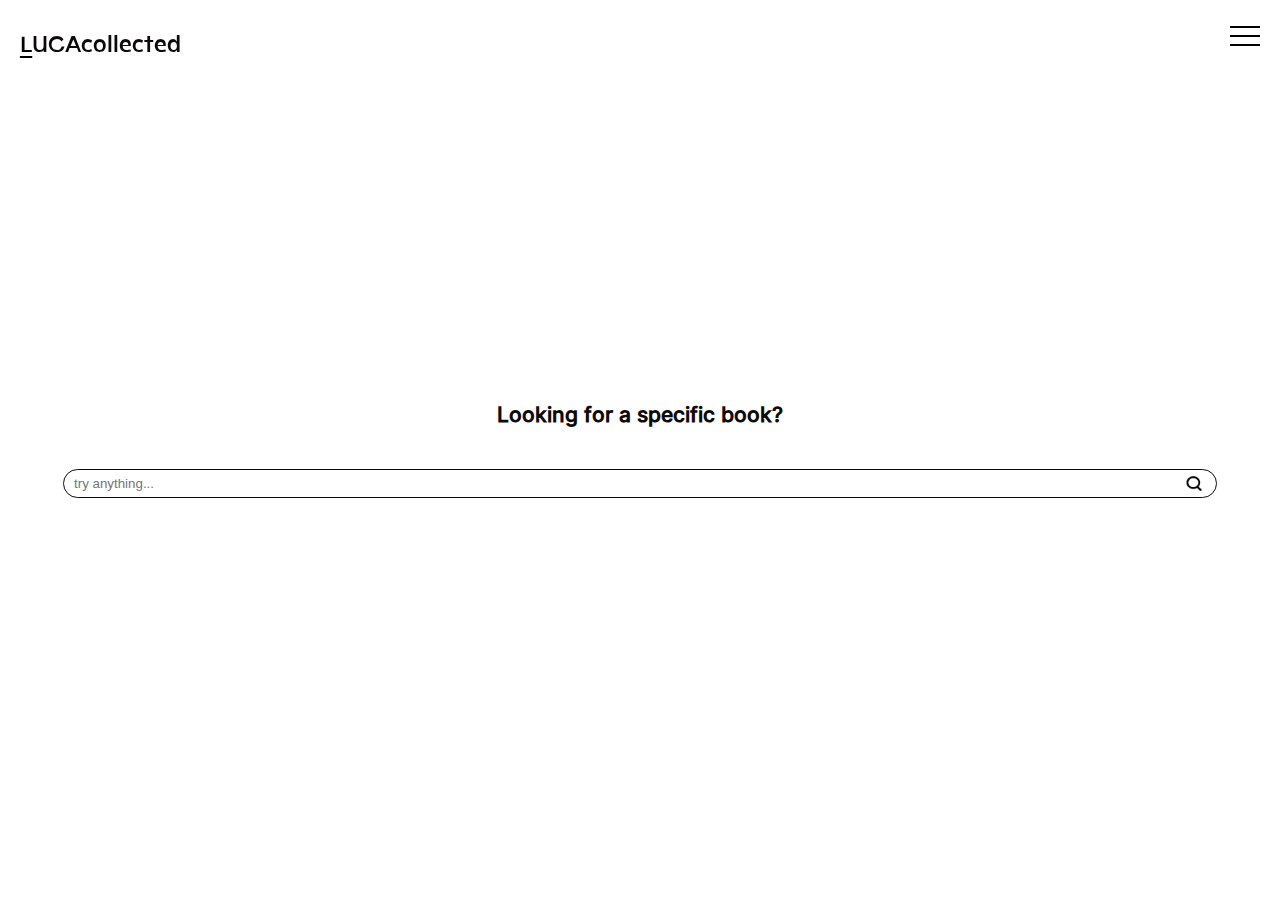
<file: index.html>
<html lang="en">
<head>
    <meta charset="UTF-8">
    <meta http-equiv="X-UA-Compatible" content="IE=edge">
    <meta name="viewport" content="width=device-width, initial-scale=1.0">
    <title>LUCAcollected</title>
    <link rel="stylesheet" href="styles.css">
    
</head>
<body>
    <header><a href="index.html" class="header"><mark class="headermark">L</mark>UCAcollected</a></header>
    <a href="javascript:;" class="menubtn">
        <span></span>
        <span></span>
        <span></span>
    </a>
    <div class="menu">
        <ul class="menulist">
            <li class="menuitem"><a href="index.html" class="menulink">Home</a></li>
            <li class="menuitem"><a href="overview.html" class="menulink">Collection</a></li>
            <li class="menuitem"><a href="account.html" class="menulink">My Profile</a></li>
            <li class="menuitem"><a href="" class="menulink">My Loans</a></li>
            <li class="menuitem"><a href="" class="menulink">My Requests</a></li>
            <li class="menuitem"><a href="" class="menulink">Saved Items</a></li>
        </ul>
    </div>

    <div class="wrapper">
        <section class="snap">
            <div>
                <h4>Looking for a specific book?</h4>
                <div class="searchbar">
                    <form action="">
                        <input type="text" placeholder="try anything...">
                    </form>
                    <img src="images/icons/search-bar-01.png" alt="">
                </div>
            </div>
        </section>
        <section class="snap">
            <h4>Looking for a language?</h4>
            <a href="" class="lang">Dutch</a>
            <a href="" class="lang">English</a>
            <a href="" class="lang">French</a>
            <a href="" class="lang">German</a>
            <a href="" class="lang">Japanese</a>
        </section>
        <section class="snap">
            <h4>Maybe you remember the color?</h4>
            <div class="colors">
                <span class="color color1"></span>
                <span class="color color2"></span>
                <span class="color color3"></span>
                <span class="color color4"></span>
                <span class="color color5"></span>
                <span class="color color6"></span>
                <span class="color color7"></span>
                <span class="color color8"></span>
                <span class="color color9"></span>
                <span class="color color0"></span>
                <span class="color colora"></span>
                <span class="color colorb"></span>
            </div>
        </section>
        <section class="snap">
            <h4>Don't know what you're looking for?</h4>
            <a href="overview.html">explore the collection</a>
        </section>
        <section class="snap e">
            <ul>
                <li><a href="index.html" class="l">Home</a></li>
                <li><a href="overview.html" class="l">Collection</a></li>
            </ul>
            <ul>
                <li><a href="account.html" class="l">My profile</a></li>
                <li><a href="account.html" class="l">My loans</a></li>
                <li><a href="account.html" class="l">My requests</a></li>
                <li><a href="account.html" class="l">Saved items</a></li>
            </ul>
            <ul>
                <li><a href="https://www.luca-arts.be/nl" class="l">LUCA School of Arts</a></li>
                <li><a href="index.html" class="l">LUCAcollected</a></li>
                <li><a href="mailto:lucacollected@luca-arts.be">lucacollected@luca-arts.be</a></li>
                <li><a href="tel:+32 2 250 11 33">+32 2 250 11 33</a></li>
                <li><p>Monday to Friday from 9am to 6pm.</p></li>
            </ul>
        </section>
    </div>
    <script src="scripts.js"></script>
</body>
</html>
</file>
<file: styles.css>
*{
    margin: 0;
    padding: 0;
}

/*----------------------------------------------------------------------------------*/
/*TYPOGRAPHY------------------------------------------------------------------------*/
/*----------------------------------------------------------------------------------*/

@font-face {
    font-family: 'inter-regular';
    src: url(fonts/Inter/static/Inter-Regular.ttf);
    font-weight: normal;
  }
@font-face {
    font-family: 'inter-medium';
    src: url(fonts/Inter/static/Inter-Medium.ttf);
    font-weight: normal;
  }
@font-face {
    font-family: 'inter-semibold';
    src: url(fonts/Inter/static/Inter-SemiBold.ttf);
    font-weight: normal;
  }
/*----------------------------------------------------------------------------------*/
@font-face {
    font-family: 'luca-regular';
    src: url(fonts/LUCA/LUCA_4_Regular.ttf);
}
@font-face {
    font-family: 'luca-bold';
    src: url(fonts/LUCA/LUCA_7_Bold.ttf);
}
@font-face {
    font-family: 'luca-underline';
    src: url(fonts/LUCA/LUCA_4_Regular_Underline.ttf);
}
@font-face {
    font-family: 'luca-underline-bold';
    src: url(fonts/LUCA/LUCA_7_Bold_Underline.ttf);
}
/*----------------------------------------------------------------------------------*/
/*ALL-------------------------------------------------------------------------------*/
/*----------------------------------------------------------------------------------*/

body{
    font-family: inter-regular;
    font-size: 1.1em;
}

a{
  color: #0F65E5;
}

header{
    position: fixed;
    z-index: 3;
    padding-top: 25px;
    padding-left: 20px;
    background: 0;
    font-family: luca-bold;
    font-size: 1.3em;
}
.header{
    color: #0F0A0A;
    text-decoration: none;
}
.header.is-active, .headermark.is-active{
    color: #FFFFFF;
}
mark{
    background: 0;
    font-family: luca-underline-bold;
}

.menubtn{
    position: fixed;
    top: 20px;
    right: 20px;
    z-index: 3;
  
    width: 30px;
    height: 30px;
  
    display: flex;
  
  }
  .menubtn span{
    position: absolute;
  
    width: 100%;
    height: 2px;
    background-color: black;
  
    transition: .3s;
  }
  .menubtn span:nth-child(1){
    top: 20%;
  }
  .menubtn.is-active span:nth-child(1){
    top: 50%;
  
    transform: rotate(45deg);

    background-color: #FFFFFF;
  }
  .menubtn span:nth-child(2){
    top: 50%;
  }
  .menubtn.is-active span:nth-child(2){
    visibility: hidden;
  
    transition: .1s;
  }
  .menubtn span:nth-child(3){
    top: 80%;
  }
  .menubtn.is-active span:nth-child(3){
    top: 50%;
  
    transform: rotate(-45deg);

    background-color: #FFFFFF;
  }
  .menu{
    position: fixed;
    z-index: 2;
  
    width: 100vw;
    height: 100vh;
    background-color: #FF7557;
  
    display: flex;
    justify-content: center;
    align-items: center;
  
    transition: .3s;
  
    visibility: hidden;
    opacity: 0;
  }
  .menu.is-active{
    visibility: visible;
    opacity: 1;
  }
  .menulist{
    font-size: 2em;
  }
  .menuitem{
    margin-bottom: 0.75em;
    list-style: none;
  }
  .menuitem:last-of-type{
    margin-bottom: 0;
  }
  .menulink{
    color: #FFFFFF;
    text-decoration: none;
  }

  .snap article{
    padding-top: 75px;
  }
/*----------------------------------------------------------------------------------*/
/*HOME------------------------------------------------------------------------------*/
/*----------------------------------------------------------------------------------*/
h4{
  color: #0F0A0A;
  font-family: inter-medium;
  font-size: 1.2em;
  text-align: center;
  margin-bottom: 2em;
}
.wrapper{
    height: 100vh;
    overflow-y: auto;
    scroll-snap-type: y mandatory;
}
.snap{
    height: 100vh;
    scroll-snap-align: start;
}
.wrapper .snap:nth-child(1){
    display: flex;
    justify-content: center;
    align-items: center;
    background-color: white;
}
.searchbar{
  width: 90vw;
  height: 1.5em;

  border: 0.5px solid #0F0A0A;
  border-radius: 50px;

  display: flex;
  justify-content: space-between;
  align-items: center;
  padding: auto 10px;
}
.searchbar form input{
  width: 75vw;
  margin-left: 10px;
  border: none;
}
.searchbar img{
  height: 90%;
  margin-right: 10px;
}
.wrapper .snap:nth-child(2), .wrapper .snap:nth-child(3), .wrapper .snap:nth-child(4){
    display: flex;
    flex-direction: column;
    justify-content: center;
    align-items: center;
}
.lang{
  margin-bottom: 20px;
  width: 100px;

  border: 0.5px solid #0F0A0A;
  border-radius: 25px;

  padding: 5px 10px;

  color: #0F0A0A;
  text-decoration: none;
  text-align: center;
}
.lang:hover, .lang:active{
  background-color: #0F0A0A;
  color: #FFFFFF;
}
.lang:last-child{
  margin-bottom: 0;
}
.colors{
  width: 75vw;
  display: flex;
  flex-wrap: wrap;
  justify-content: center;
}
.color{
  margin: 10px;

  width: 25px;
  height: 25px;

  border: 0.5 solid #0F0A0A;
  background-color: #FFCCFA;
}
.wrapper .snap:nth-child(5){
    padding-left: 20px;
    background-color: #FFCCFA;
}
.e ul{
  margin-bottom: 2em;
}
.e ul:nth-child(1){
  padding-top: 20vh;
}
.e ul li{
  list-style: none;
}
.e ul li .l{
  color: #0F0A0A;
  text-decoration: none;
}
.e ul li a{
  line-height: 1.5em;

}
/*----------------------------------------------------------------------------------*/
/*OVERVIEW--------------------------------------------------------------------------*/
/*----------------------------------------------------------------------------------*/

.actions{
  width: calc(100vw - 40px);
  display: flex;
  justify-content: space-between;
  border-top: 1px solid black;
  border-bottom: 1px solid black;
}



.collection{
  padding: 75px 20px 20px 20px;
}
iframe, .photo{
  z-index: 1;
  width: calc(100vw - 40px);
  height: calc(100vw - 40px);
  margin-bottom: 1em;
  background-color: lightgrey;
}
.book{
  color: #0F0A0A;
  text-decoration: none;
}

.title{
  margin-bottom: 0.5em;
  font-family: inter-medium;
  font-size: 1.1em;
  color: #0F0A0A;
}
.meta{
  color: #494949;
}
.divider{
  margin-top: 1em;
  margin-bottom: 2em;
  border: 0.5px solid #0F0A0A;
}
</file>
